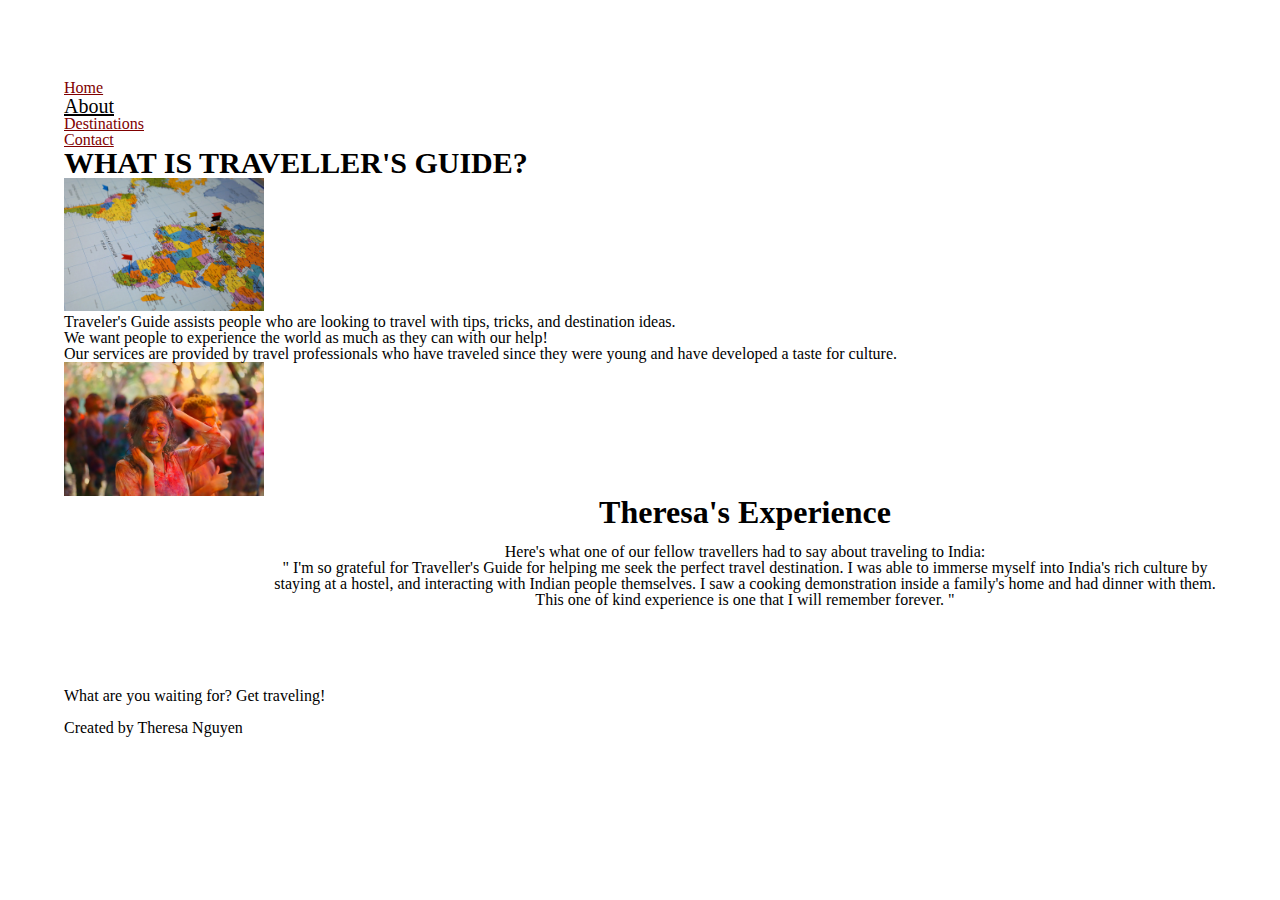
<file: about.html>
<!-- images included in this page: worldmap.jpg, myindia.jpg -->
<!DOCTYPE html>
<html lang="en" dir="ltr">
  <head>
    <meta charset="utf-8">
    <link rel="stylesheet" href = "css/html5reset.css">
    <link rel="stylesheet" href = "css/style.css">
    <title> About </title>
    </head>
  <body>
    <a href="#main" class="skip"> Skip to Content </a>
    <header>
      <nav>
        <ul>
        <li> <a href="index.html"> Home </a> </li>
        <li> <a href="about.html" class  = "current"> About </a> </li>
        <li> <a href="destinations.html"> Destinations </a> </li>
        <li> <a href="contact.html"> Contact </a> </li>
        </ul>
       </nav>
       <h1> WHAT IS TRAVELLER'S GUIDE? </h1>
    </header>
    <main id = "main">
      <img class="worldmap" src= "images/worldmap.jpg" alt = "World Map"/> <br>
      <div> Traveler's Guide assists people who are looking to travel with tips, tricks, and destination ideas. </div>
      <p> We want people to experience the world as much as they can with our help! </p>

      <p> Our services are provided by travel professionals who have traveled since they were young and have developed a taste for culture. </p>
      <div class="post-container"> </div>
      <div class="post-thumb"><img src="images/india.jpg" alt='India picture' width=200 /></div>
      <div class="post-content">
          <h2 class="post-title">Theresa's Experience</h2> <br>
          <p>    Here's what one of our fellow travellers had to say about traveling to India: <br>
                  " I'm so grateful for Traveller's Guide for helping me seek the perfect travel destination. I was able to immerse myself into India's rich culture by
                  staying at a hostel, and interacting with Indian people themselves. I saw a cooking demonstration inside a family's home and had dinner with them. This
                  one of kind experience is one that I will remember forever. " </P>
      </div>

      <br>
      <br>
      <br>
      <br>
      <br>
      <br>
      <p>
      What are you waiting for? Get traveling! </p>
      <br>
      </main>
      <footer>
        <p>  Created by Theresa Nguyen </p> </footer>
  </body>
</html>
</file>
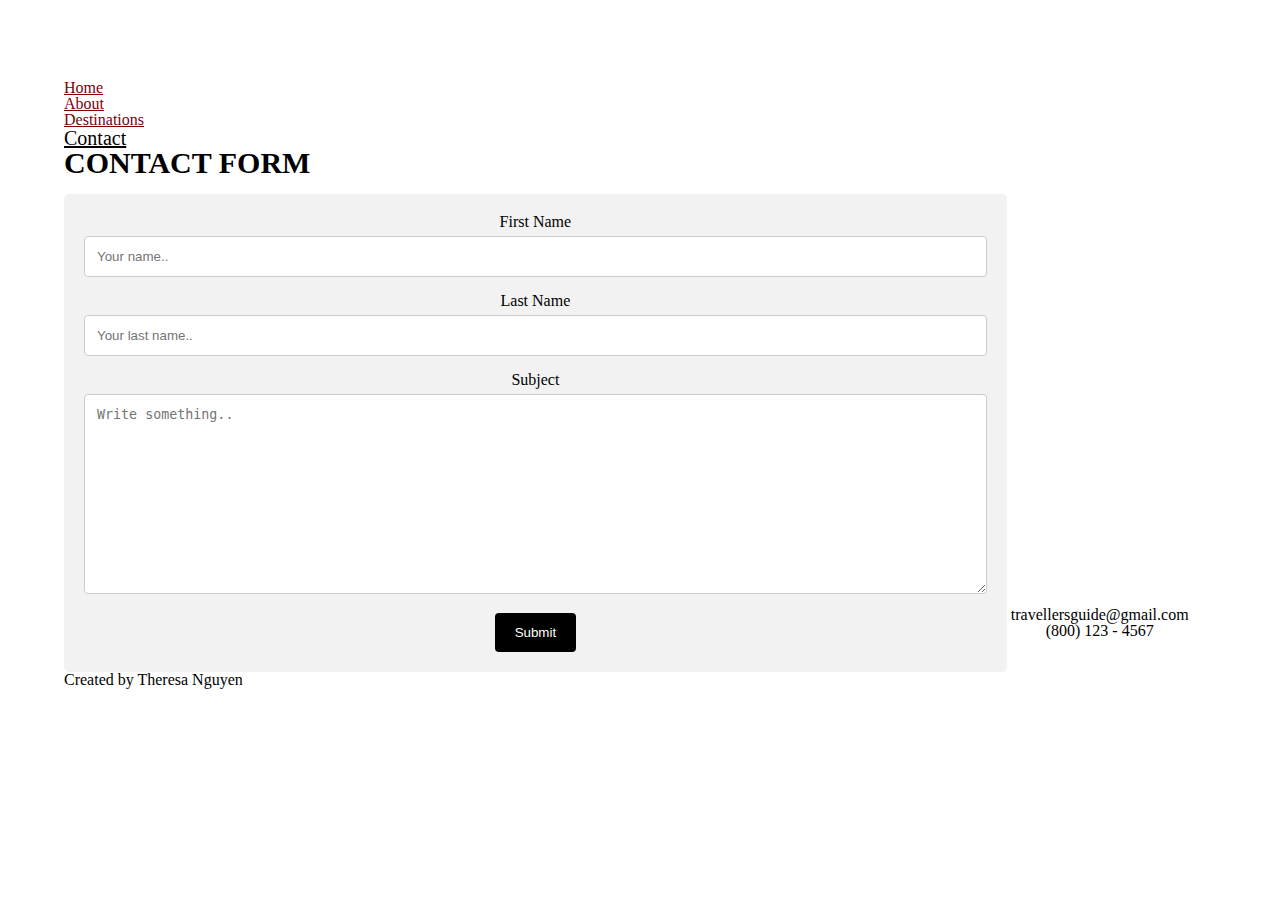
<file: contact.html>
<!-- contact form will go on this page. -->
<!DOCTYPE html>
<html lang="en" dir="ltr">
  <head>
    <meta charset="utf-8">
    <link rel="stylesheet" href = "css/html5reset.css">
    <link rel="stylesheet" href = "css/style.css">
    <title> Contact </title>
    </head>
  <body>
    <a href="#main" class="skip"> Skip to Content </a>
    <header>
      <nav>
        <ul>
        <li> <a href="index.html"> Home </a> </li>
        <li> <a href="about.html"> About </a> </li>
        <li> <a href="destinations.html"> Destinations </a> </li>
        <li> <a href="contact.html" class  = "current"> Contact </a> </li>
        </ul>
       </nav>
       <h1> CONTACT FORM </h1>
    </header>
    <main id = "main" >
    <br>
    <div class="container-form">
  <form action="/action_page.php">
    <label for="fname">First Name</label>
    <input type="text" id="fname" name="firstname" placeholder="Your name..">

    <label for="lname">Last Name</label>
    <input type="text" id="lname" name="lastname" placeholder="Your last name..">

    <label for="subject">Subject</label>
    <textarea id="subject" name="subject" placeholder="Write something.." style="height:200px"></textarea>

    <input type="submit" value="Submit">
  </form>
</div>
  <div>
    travellersguide@gmail.com <br>
    (800) 123 - 4567
    </div>
    </main>
    <footer>
      <p>  Created by Theresa Nguyen </p> </footer>
  </body>
</html>
</file>
<file: css/style.css>
footer{
  min-height: 5vh;
}

body{
  background:white;
  color: black;
  size: 150%;
  margin:5%;

}

nav a{
  font-family: Verdana;
  color: #800000;
}

a.current{
  color:black;
  font-size: 20px;
}

h1{
  font-size: 30px;
}

h3{
  font-size: 25px;
  text-align: center;
}

.country{
  color: #800000;
}

a.skip{
  position:relative;
  left: -200px;
}

a.skip:focus{
  left: 10px;
  border: 2px solid black;
}

.italyimage {
    width: 200px;
    height: auto;
}

.post-container {
    margin: 20px 20px 0 0;
    overflow: auto;
}
.post-thumb {
    float: left
}
.post-thumb img {
    display: block;
}
.post-content {
    margin-left: 210px;
}
.post-title {
    font-weight: bold;
    font-size: 200%
}

.worldmap {
    width: 200px;
    height: auto;
}



div{
  display:inline-block;
  text-align:center;
}

.container{
  display:grid;
  grid-template-columns: auto auto auto;
  grid-row-gap: 40px;
}

input[type=text], select, textarea {
  width: 100%;
  padding: 12px;
  border: 1px solid #ccc;
  border-radius: 4px;
  box-sizing: border-box;
  margin-top: 6px;
  margin-bottom: 16px;
  resize: vertical;
}

input[type=submit] {
  background-color: black;
  color: white;
  padding: 12px 20px;
  border: none;
  border-radius: 4px;
  cursor: pointer;
}

input[type=submit]:hover {
  background-color: #45a049;
}

.container-form {
  border-radius: 5px;
  background-color: #f2f2f2;
  padding: 20px;
}
</file>
